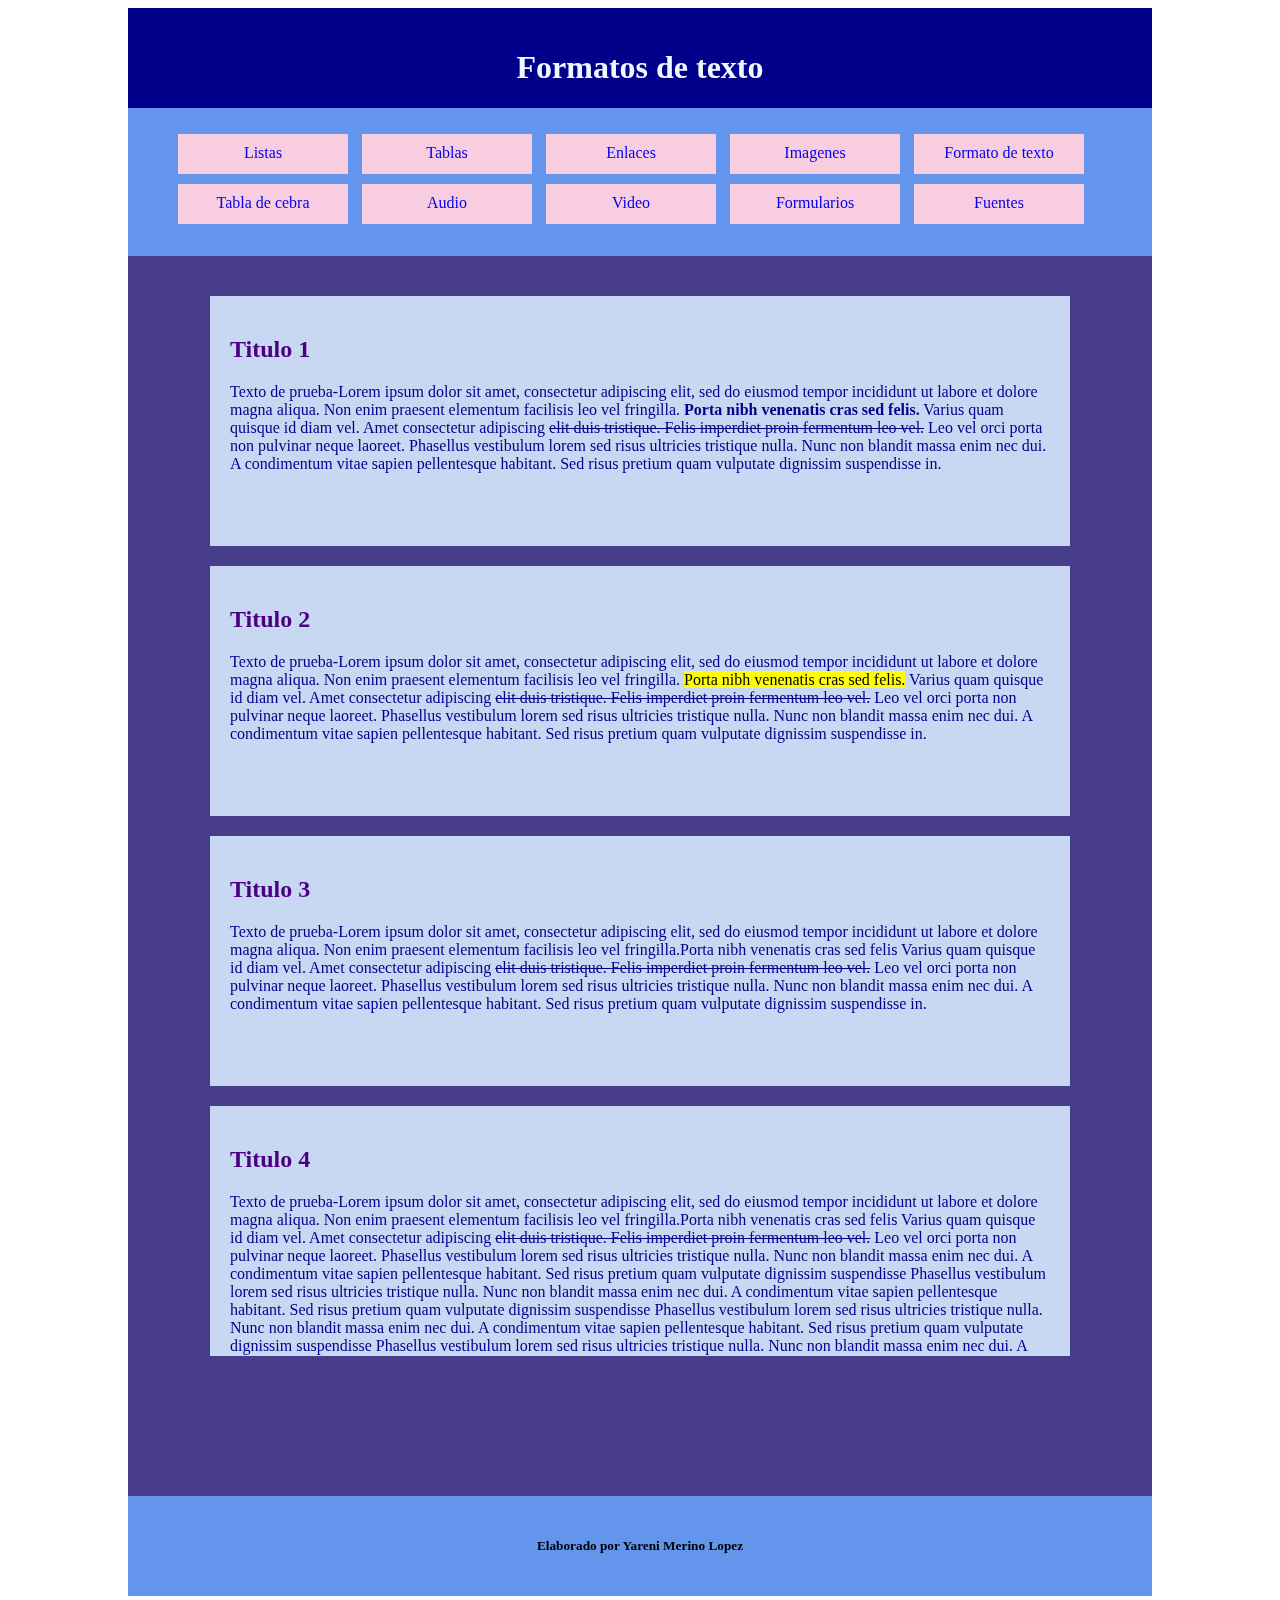
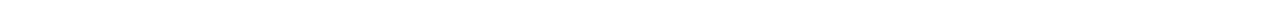
<file: index.html>
<!doctype html>
<html>
<head>
<meta charset="utf-8">
	<title>Formatos de texto</title>
	<style type="text/css">
		h2{color: indigo}

		header,nav,main,footer{margin: 0 auto;}
		header{height: 100px;
			width:1024px;
			background-color:darkblue;
			padding:20px;
			box-sizing: border-box;
			text-align: center;
		}
		nav{
    height: 148px;
    width: 1024px;
    background-color: cornflowerblue;
    padding: 5px;
    margin: auto;
    box-sizing: border-box;
		}
		main{
			width: 1024px;
			height: 1200px;
			background-color:darkslateblue;
			padding-top: 20px;
			padding-bottom: 20px;
		}
		section{
			background-color: #C8D7F2;
			color: #00008B;
			width: 860px;
			height: 250px;
			padding: 20px;
			margin: 20px auto;
			box-sizing:border-box;
			overflow: auto;
		}
		footer{
			height: 80px;
			width: 1024px;
			background-color: #6495ED;
			padding-top: 20px;
			margin: 0 auto;
			text-align: center;
		}
		nav ul li {
    list-style-type: none;
    width: 150px;
    display: inline-block;
    background-color: #F8CDE0;
    margin: 5px;
    padding: 10px;
    height: 20px;
    text-align: center;
    box-sizing: content-box;}
  
		nav ul li a{  text-decoration: none;
        a:link{
			color: darkgreen;
		}
		a:visited{
			color: crimson;
		}
		a:hover{
			color:blueviolet;
			background-color:#F8CDE0;
		}
		a:active{color: coral;}
	</style>
       </head>
       <body>
               <header>
		   <h1 style="color:aliceblue">Formatos de texto</h1>
		   </header>
               <nav>
		   <ul>
	    <li><a href="listas.html">Listas</a></li>
		  <li><a href="tabla.html">Tablas</a></li>
		  <li><a href="enlaces.html">Enlaces</a></li>
		  <li><a href="imagen.html">Imagenes</a></li>
		<li><a href="index.html">Formato de texto</a></li>
		<li><a href="tabla 4.html">Tabla de cebra</a></li>
	    <li><a href="Audio.html">Audio</a></li>
		<li><a href="VIDEO.html">Video</a></li>
			   <li><a href="Formularios.html">Formularios</a></li>
			   <li><a href="tipografias.html">Fuentes</a></li>
      </ul>
		   </nav>
               <main>
				   <section>
                       <h2>Titulo 1</h2>
                       <p>Texto de prueba-Lorem ipsum dolor sit amet, consectetur adipiscing elit, 
sed do eiusmod tempor incididunt ut labore et dolore magna aliqua. Non enim praesent elementum facilisis 
leo vel fringilla. <b>Porta nibh venenatis cras sed felis.</b> Varius quam quisque id diam vel. Amet consectetur 
adipiscing <del>elit duis tristique. Felis imperdiet proin fermentum leo vel.</del> Leo vel orci porta non pulvinar 
neque laoreet. Phasellus vestibulum lorem sed risus ultricies tristique nulla. Nunc non blandit massa enim
nec dui. A condimentum vitae sapien pellentesque habitant. Sed risus pretium quam vulputate dignissim suspendisse in. </p>
               </section>
				   <section>
					   <h2>Titulo 2</h2>
                       <p>Texto de prueba-Lorem ipsum dolor sit amet, consectetur adipiscing elit, 
sed do eiusmod tempor incididunt ut labore et dolore magna aliqua. Non enim praesent elementum facilisis 
leo vel fringilla. <mark>Porta nibh venenatis cras sed felis.</mark> Varius quam quisque id diam vel. Amet consectetur 
adipiscing <del>elit duis tristique. Felis imperdiet proin fermentum leo vel.</del> Leo vel orci porta non pulvinar 
neque laoreet. Phasellus vestibulum lorem sed risus ultricies tristique nulla. Nunc non blandit massa enim
nec dui. A condimentum vitae sapien pellentesque habitant. Sed risus pretium quam vulputate dignissim suspendisse in. </p>
					   </section>
				   <section>
                 <h2>Titulo 3</h2>
                       <p>Texto de prueba-Lorem ipsum dolor sit amet, consectetur adipiscing elit, 
sed do eiusmod tempor incididunt ut labore et dolore magna aliqua. Non enim praesent elementum facilisis 
leo vel fringilla.Porta nibh venenatis cras sed felis Varius quam quisque id diam vel. Amet consectetur 
adipiscing <del>elit duis tristique. Felis imperdiet proin fermentum leo vel.</del> Leo vel orci porta non pulvinar 
neque laoreet. Phasellus vestibulum lorem sed risus ultricies tristique nulla. Nunc non blandit massa enim
nec dui. A condimentum vitae sapien pellentesque habitant. Sed risus pretium quam vulputate dignissim suspendisse in. </p>
             </section>
				    <section>
                 <h2>Titulo 4</h2>
                       <p>Texto de prueba-Lorem ipsum dolor sit amet, consectetur adipiscing elit, 
sed do eiusmod tempor incididunt ut labore et dolore magna aliqua. Non enim praesent elementum facilisis 
leo vel fringilla.Porta nibh venenatis cras sed felis Varius quam quisque id diam vel. Amet consectetur 
adipiscing <del>elit duis tristique. Felis imperdiet proin fermentum leo vel.</del> Leo vel orci porta non pulvinar 
neque laoreet. Phasellus vestibulum lorem sed risus ultricies tristique nulla. Nunc non blandit massa enim
nec dui. A condimentum vitae sapien pellentesque habitant. Sed risus pretium quam vulputate dignissim suspendisse  Phasellus vestibulum lorem sed risus ultricies tristique nulla. Nunc non blandit massa enim
nec dui. A condimentum vitae sapien pellentesque habitant. Sed risus pretium quam vulputate dignissim suspendisse Phasellus vestibulum lorem sed risus ultricies tristique nulla. Nunc non blandit massa enim
nec dui. A condimentum vitae sapien pellentesque habitant. Sed risus pretium quam vulputate dignissim suspendisse Phasellus vestibulum lorem sed risus ultricies tristique nulla. Nunc non blandit massa enim
nec dui. A condimentum vitae sapien pellentesque habitant. Sed risus pretium quam vulputate dignissim suspendisse</p>
             </section>
					   </main>
               <footer>
		   <h5>Elaborado por Yareni Merino Lopez</h5>
		   </footer>
       </body>
</html>
</html>
</file>
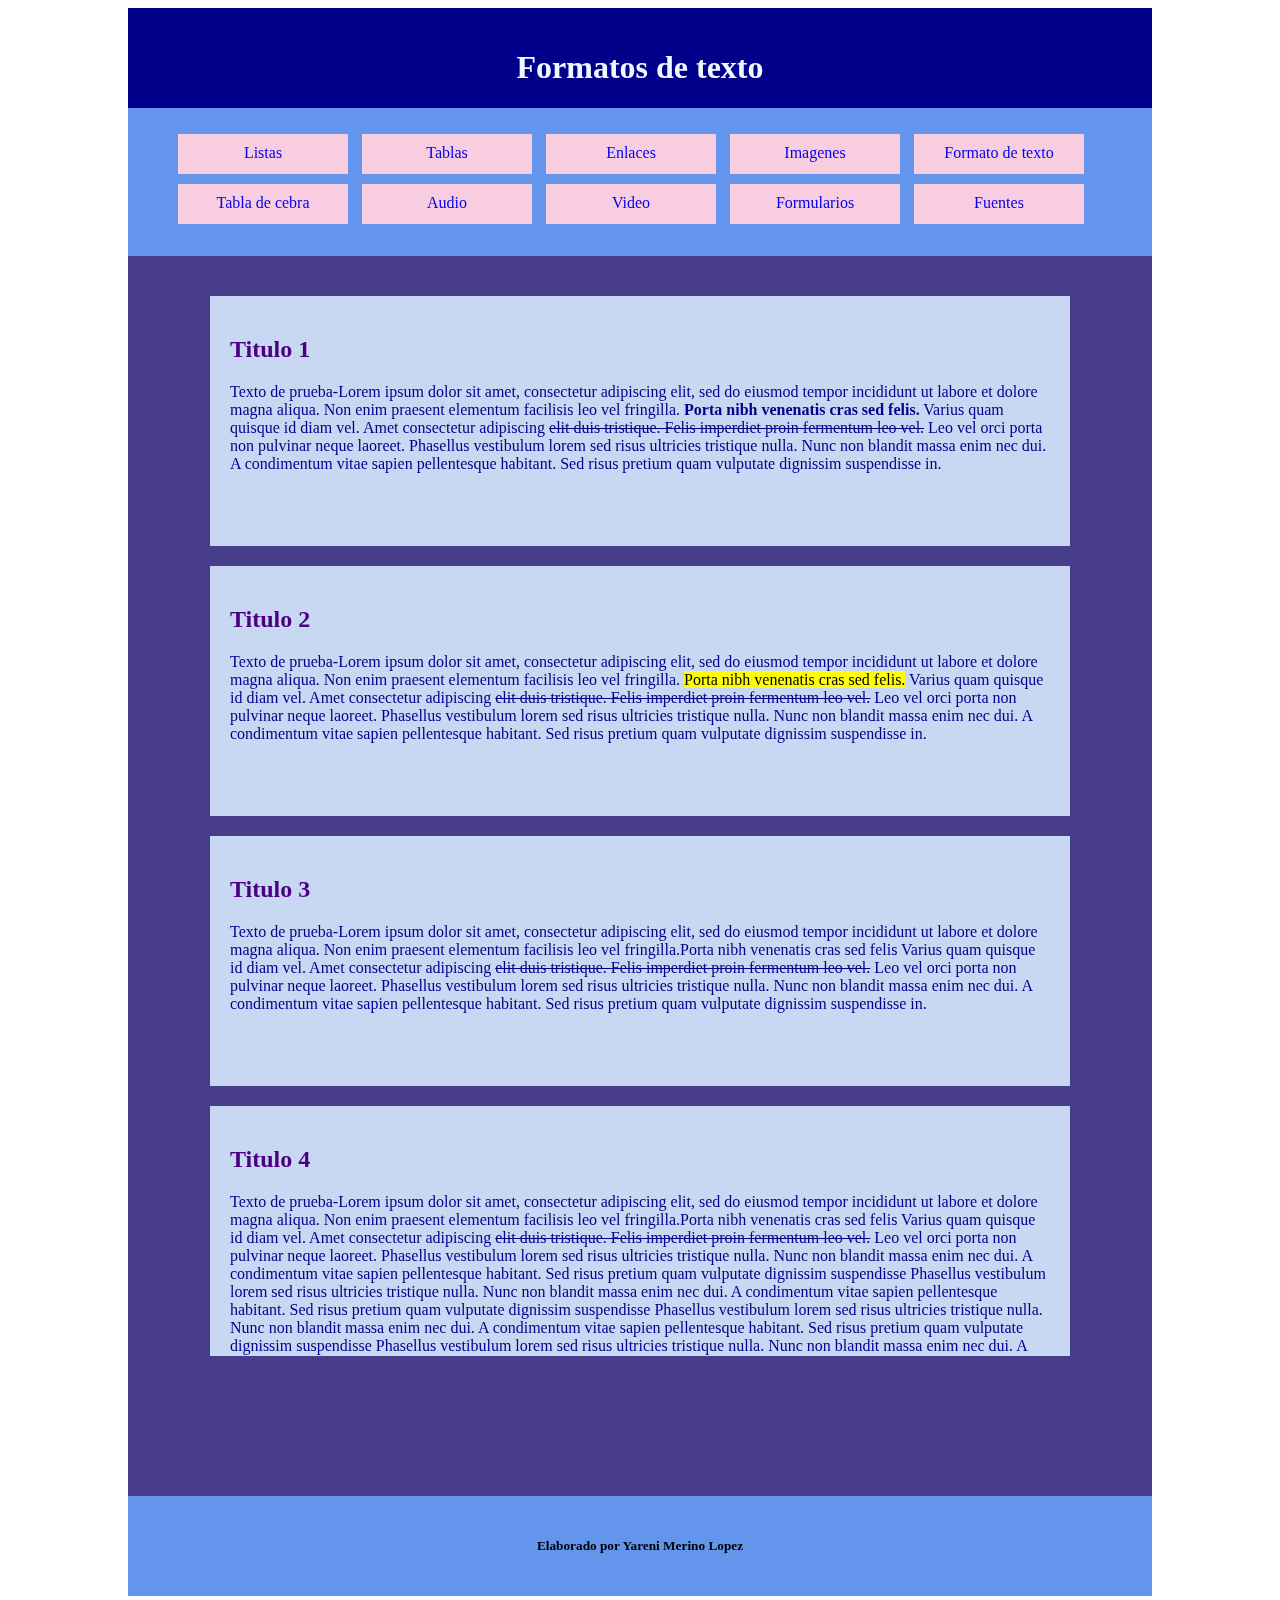
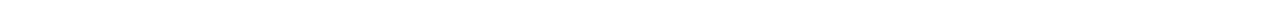
<file: HTML/index.html>
<!doctype html>
<html>
<head>
<meta charset="utf-8">
	<title>Formatos de texto</title>
	<style type="text/css">
		h2{color: indigo}

		header,nav,main,footer{margin: 0 auto;}
		header{height: 100px;
			width:1024px;
			background-color:darkblue;
			padding:20px;
			box-sizing: border-box;
			text-align: center;
		}
		nav{
    height: 148px;
    width: 1024px;
    background-color: cornflowerblue;
    padding: 5px;
    margin: auto;
    box-sizing: border-box;
		}
		main{
			width: 1024px;
			height: 1200px;
			background-color:darkslateblue;
			padding-top: 20px;
			padding-bottom: 20px;
		}
		section{
			background-color: #C8D7F2;
			color: #00008B;
			width: 860px;
			height: 250px;
			padding: 20px;
			margin: 20px auto;
			box-sizing:border-box;
			overflow: auto;
		}
		footer{
			height: 80px;
			width: 1024px;
			background-color: #6495ED;
			padding-top: 20px;
			margin: 0 auto;
			text-align: center;
		}
		nav ul li {
    list-style-type: none;
    width: 150px;
    display: inline-block;
    background-color: #F8CDE0;
    margin: 5px;
    padding: 10px;
    height: 20px;
    text-align: center;
    box-sizing: content-box;}
  
		nav ul li a{  text-decoration: none;
        a:link{
			color: darkgreen;
		}
		a:visited{
			color: crimson;
		}
		a:hover{
			color:blueviolet;
			background-color:#F8CDE0;
		}
		a:active{color: coral;}
	</style>
       </head>
       <body>
               <header>
		   <h1 style="color:aliceblue">Formatos de texto</h1>
		   </header>
               <nav>
		   <ul>
	    <li><a href="listas.html">Listas</a></li>
		  <li><a href="tabla 4.html">Tablas</a></li>
		  <li><a href="enlaces.html">Enlaces</a></li>
		  <li><a href="imagen.html">Imagenes</a></li>
		<li><a href="index.html">Formato de texto</a></li>
		<li><a href="tabla 4.html">Tabla de cebra</a></li>
	    <li><a href="Audio.html">Audio</a></li>
		<li><a href="VIDEO.html">Video</a></li>
			   <li><a href="Formularios.html">Formularios</a></li>
			   <li><a href="tipografias.html">Fuentes</a></li>
      </ul>
		   </nav>
               <main>
				   <section>
                       <h2>Titulo 1</h2>
                       <p>Texto de prueba-Lorem ipsum dolor sit amet, consectetur adipiscing elit, 
sed do eiusmod tempor incididunt ut labore et dolore magna aliqua. Non enim praesent elementum facilisis 
leo vel fringilla. <b>Porta nibh venenatis cras sed felis.</b> Varius quam quisque id diam vel. Amet consectetur 
adipiscing <del>elit duis tristique. Felis imperdiet proin fermentum leo vel.</del> Leo vel orci porta non pulvinar 
neque laoreet. Phasellus vestibulum lorem sed risus ultricies tristique nulla. Nunc non blandit massa enim
nec dui. A condimentum vitae sapien pellentesque habitant. Sed risus pretium quam vulputate dignissim suspendisse in. </p>
               </section>
				   <section>
					   <h2>Titulo 2</h2>
                       <p>Texto de prueba-Lorem ipsum dolor sit amet, consectetur adipiscing elit, 
sed do eiusmod tempor incididunt ut labore et dolore magna aliqua. Non enim praesent elementum facilisis 
leo vel fringilla. <mark>Porta nibh venenatis cras sed felis.</mark> Varius quam quisque id diam vel. Amet consectetur 
adipiscing <del>elit duis tristique. Felis imperdiet proin fermentum leo vel.</del> Leo vel orci porta non pulvinar 
neque laoreet. Phasellus vestibulum lorem sed risus ultricies tristique nulla. Nunc non blandit massa enim
nec dui. A condimentum vitae sapien pellentesque habitant. Sed risus pretium quam vulputate dignissim suspendisse in. </p>
					   </section>
				   <section>
                 <h2>Titulo 3</h2>
                       <p>Texto de prueba-Lorem ipsum dolor sit amet, consectetur adipiscing elit, 
sed do eiusmod tempor incididunt ut labore et dolore magna aliqua. Non enim praesent elementum facilisis 
leo vel fringilla.Porta nibh venenatis cras sed felis Varius quam quisque id diam vel. Amet consectetur 
adipiscing <del>elit duis tristique. Felis imperdiet proin fermentum leo vel.</del> Leo vel orci porta non pulvinar 
neque laoreet. Phasellus vestibulum lorem sed risus ultricies tristique nulla. Nunc non blandit massa enim
nec dui. A condimentum vitae sapien pellentesque habitant. Sed risus pretium quam vulputate dignissim suspendisse in. </p>
             </section>
				    <section>
                 <h2>Titulo 4</h2>
                       <p>Texto de prueba-Lorem ipsum dolor sit amet, consectetur adipiscing elit, 
sed do eiusmod tempor incididunt ut labore et dolore magna aliqua. Non enim praesent elementum facilisis 
leo vel fringilla.Porta nibh venenatis cras sed felis Varius quam quisque id diam vel. Amet consectetur 
adipiscing <del>elit duis tristique. Felis imperdiet proin fermentum leo vel.</del> Leo vel orci porta non pulvinar 
neque laoreet. Phasellus vestibulum lorem sed risus ultricies tristique nulla. Nunc non blandit massa enim
nec dui. A condimentum vitae sapien pellentesque habitant. Sed risus pretium quam vulputate dignissim suspendisse  Phasellus vestibulum lorem sed risus ultricies tristique nulla. Nunc non blandit massa enim
nec dui. A condimentum vitae sapien pellentesque habitant. Sed risus pretium quam vulputate dignissim suspendisse Phasellus vestibulum lorem sed risus ultricies tristique nulla. Nunc non blandit massa enim
nec dui. A condimentum vitae sapien pellentesque habitant. Sed risus pretium quam vulputate dignissim suspendisse Phasellus vestibulum lorem sed risus ultricies tristique nulla. Nunc non blandit massa enim
nec dui. A condimentum vitae sapien pellentesque habitant. Sed risus pretium quam vulputate dignissim suspendisse</p>
             </section>
					   </main>
               <footer>
		   <h5>Elaborado por Yareni Merino Lopez</h5>
		   </footer>
       </body>
</html>
</html>
</file>
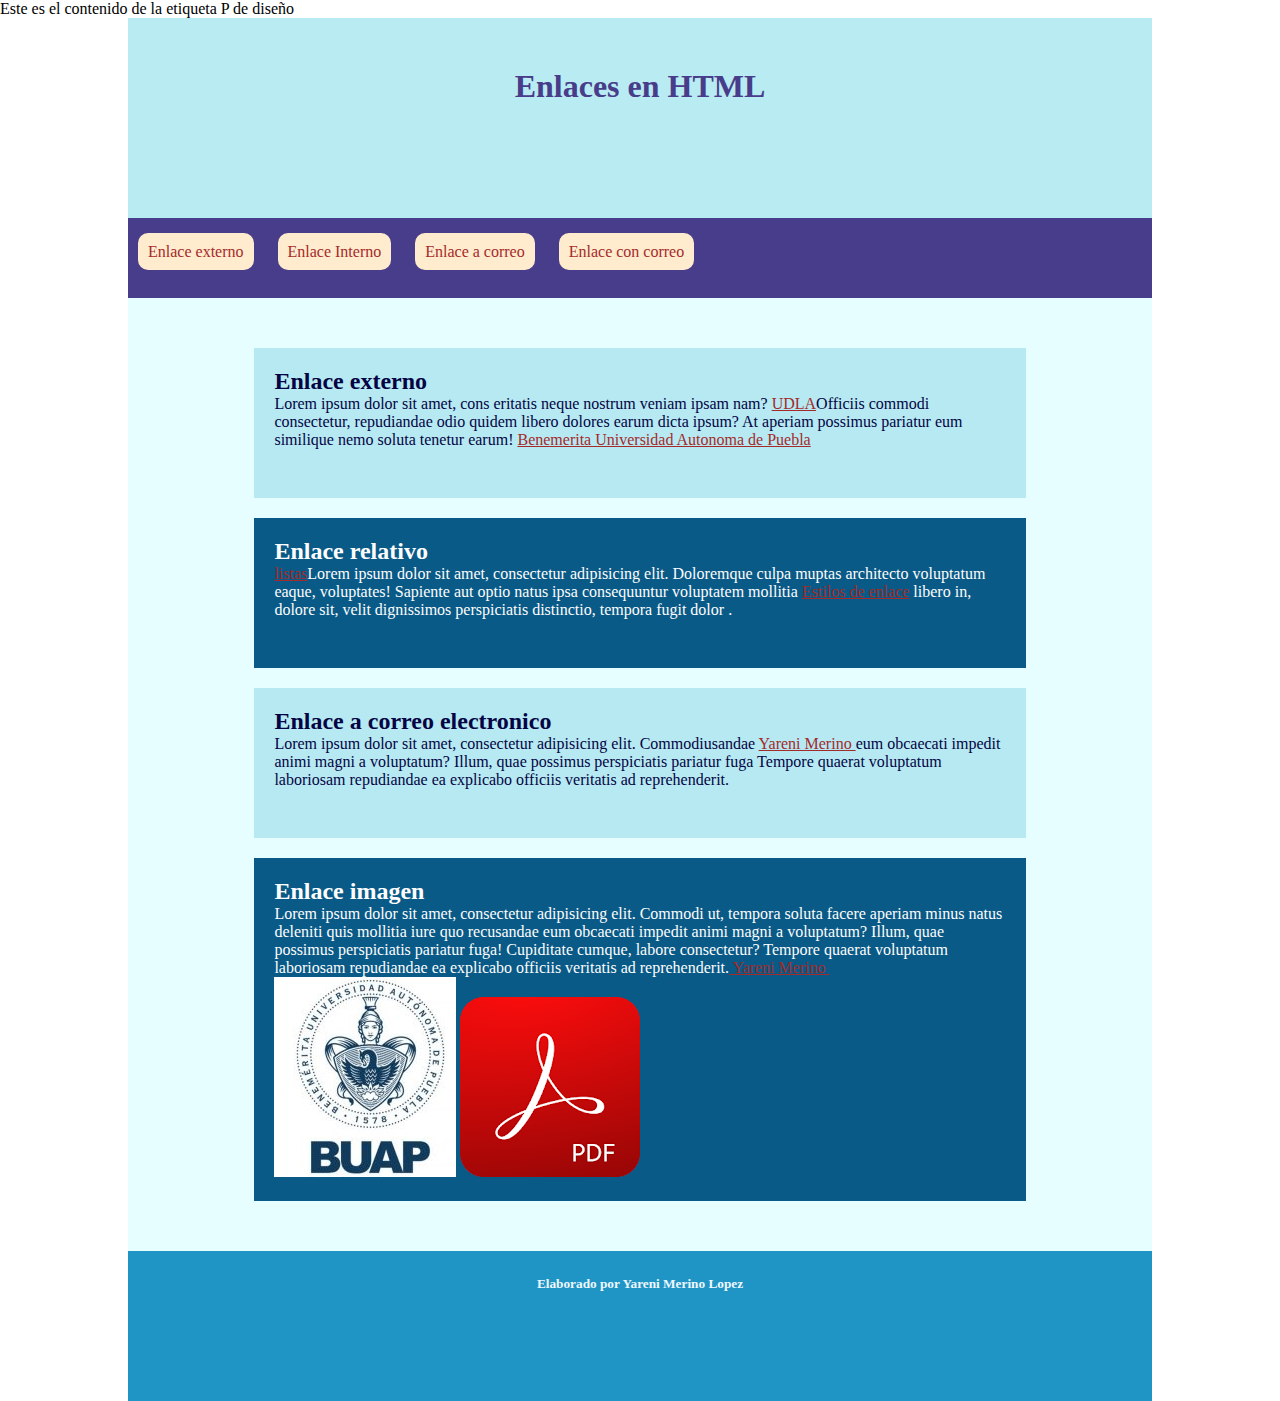
<file: enlaces.html>
<p>Este es el contenido de la etiqueta P de diseño</p><!doctype html>
<html>
<head>
<meta charset="utf-8">
<title>Enlaces</title>
	<style type="text/css">
		* {
    padding: 0px;
    margin: 0px;
    box-sizing: border-box;
    box-sizing: border-box;
}
		header,nav,main,footer{margin: 0 auto;
		  width: 80%;
    background-color: aliceblue}
header {
    background-color: #B9ECF2;
    height: 200px;
	color: darkslateblue;
}
	
nav {
    height: 80px;
    background-color: darkslateblue;
}
nav ul li {
    list-style-type: none;
    margin-left: 10px;
    margin-right: 10px;
    display: inline-block;
    margin-top: 25px;
}
nav ul li a{
    text-decoration: none;
    height: 30px;
    background-color: blanchedalmond;
    padding: 10px;
    border-radius: 10px;
		}
		a:link{
			color: brown;
		}
		a:visited{
			color: cornflowerblue;
		}
		a:hover{
			color: blue;
			background-color: azure;
		}
		a:active{color: coral;}
    
    main {
    background-color: #E6FEFF;
    padding: 30px;
    height: auto;
}
	.caja_section_impares {
    color: #040444;
    background-color: #B6E9F2;
}
    .cajas_section_pares {
    color: #FDFDFD;
    background-color: #095A87;
}
    
.caja_general {
    margin-top: 20px;
    margin-bottom: 20px;
    padding: 20px;
    width: 80%;
    height: 150px;
    margin-left: auto;
    margin-right: auto;
}

a {
    color: #A078F0;
}
		
	#caja_altura {height: auto;}
   
    h1 {
    margin: 0 auto;
    width: 50%;
    text-align: center;
    height: 100%;
    padding-top: 50px;
    padding-bottom: 50px;
}
    h5 {
    color: aliceblue;
	width: 30%;
    height: 100px;
    padding-top: 25px;
    padding-bottom: 25px;
    margin-right: auto;
    margin-left: auto;
	text-align: center;
}
 footer {
    background-color: #1E95C4;
    height: 150px;
}
    </style>
</head>

<body>
<header>
  <h1>Enlaces en HTML</h1>
</header>
<nav>
	<ul>
		<li><a href="#c1">Enlace externo</a></li>
	<li><a href="#c2">Enlace Interno</a></li>
	<li><a href="#c3">Enlace a correo</a></li>
	<li><a href="#c4">Enlace con correo</a></li>
	</ul>
	</nav>
<main>
  <section id="c1" class="caja_section_impares caja_general">
    <h2>Enlace externo</h2>
    <p>Lorem ipsum dolor sit amet, cons   eritatis neque nostrum veniam ipsam nam? <a href="http://www.udla.mx" title="Universidad de las Americas" target="new">UDLA</a>Officiis commodi consectetur, repudiandae odio quidem libero dolores earum dicta ipsum? At aperiam possimus pariatur eum similique nemo soluta tenetur earum! <a href="http://www.buap.mx">Benemerita Universidad Autonoma de Puebla</a></p>
	 
  </section>
  <section id="c2" class="cajas_section_pares caja_general">
    <h2>Enlace relativo</h2>
    <p><a href="listas.html" title="listas" target="_blank">listas</a>Lorem ipsum dolor sit amet, consectetur adipisicing elit. Doloremque culpa muptas architecto voluptatum eaque, voluptates! Sapiente aut optio natus ipsa consequuntur voluptatem mollitia <a href="listas.html">Estilos de enlace</a> libero in, dolore sit, velit dignissimos perspiciatis distinctio, tempora fugit dolor   .</p>
   </section>
  <section id="c3" class="caja_section_impares caja_general">
    <h2>Enlace a correo electronico</h2>
    <p>Lorem ipsum dolor sit amet, consectetur adipisicing elit. Commodiusandae <a href="maito:yarenimerlo@gmail.com"> Yareni Merino&nbsp;</a>eum obcaecati impedit animi magni a voluptatum? Illum, quae possimus perspiciatis pariatur fuga    Tempore quaerat voluptatum laboriosam repudiandae ea explicabo officiis veritatis ad reprehenderit.</p>
  </section>
  <section id="caja_altura" class="cajas_section_pares caja_general">
    <h2>Enlace imagen</h2>
    <p>Lorem ipsum dolor sit amet, consectetur adipisicing elit. Commodi ut, tempora soluta facere aperiam minus natus deleniti quis mollitia iure quo recusandae eum obcaecati impedit animi magni a voluptatum? Illum, quae possimus perspiciatis pariatur fuga! Cupiditate cumque, labore consectetur? Tempore quaerat voluptatum laboriosam repudiandae ea explicabo officiis veritatis ad reprehenderit.<a href="mailto:yarenimerlo@gmail.com"> Yareni Merino&nbsp;</a></p>
	 <a href="http://www.buap.mx"><img src="../MEDIOS/IMAGENES/buap.jpg" alt="Logo de la universidad"></a>
	  <a href="../pdf/MERINO LOPEZ YARENI_CAPITULO6.pdf" target="new"><img src="../MEDIOS/IMAGENES/pdf.webp" alt="prueba de imagen"></a>
  </section>
</main>
<footer>
  <h5>Elaborado por Yareni Merino Lopez</h5>
</footer>
</body>
</html>
</file>
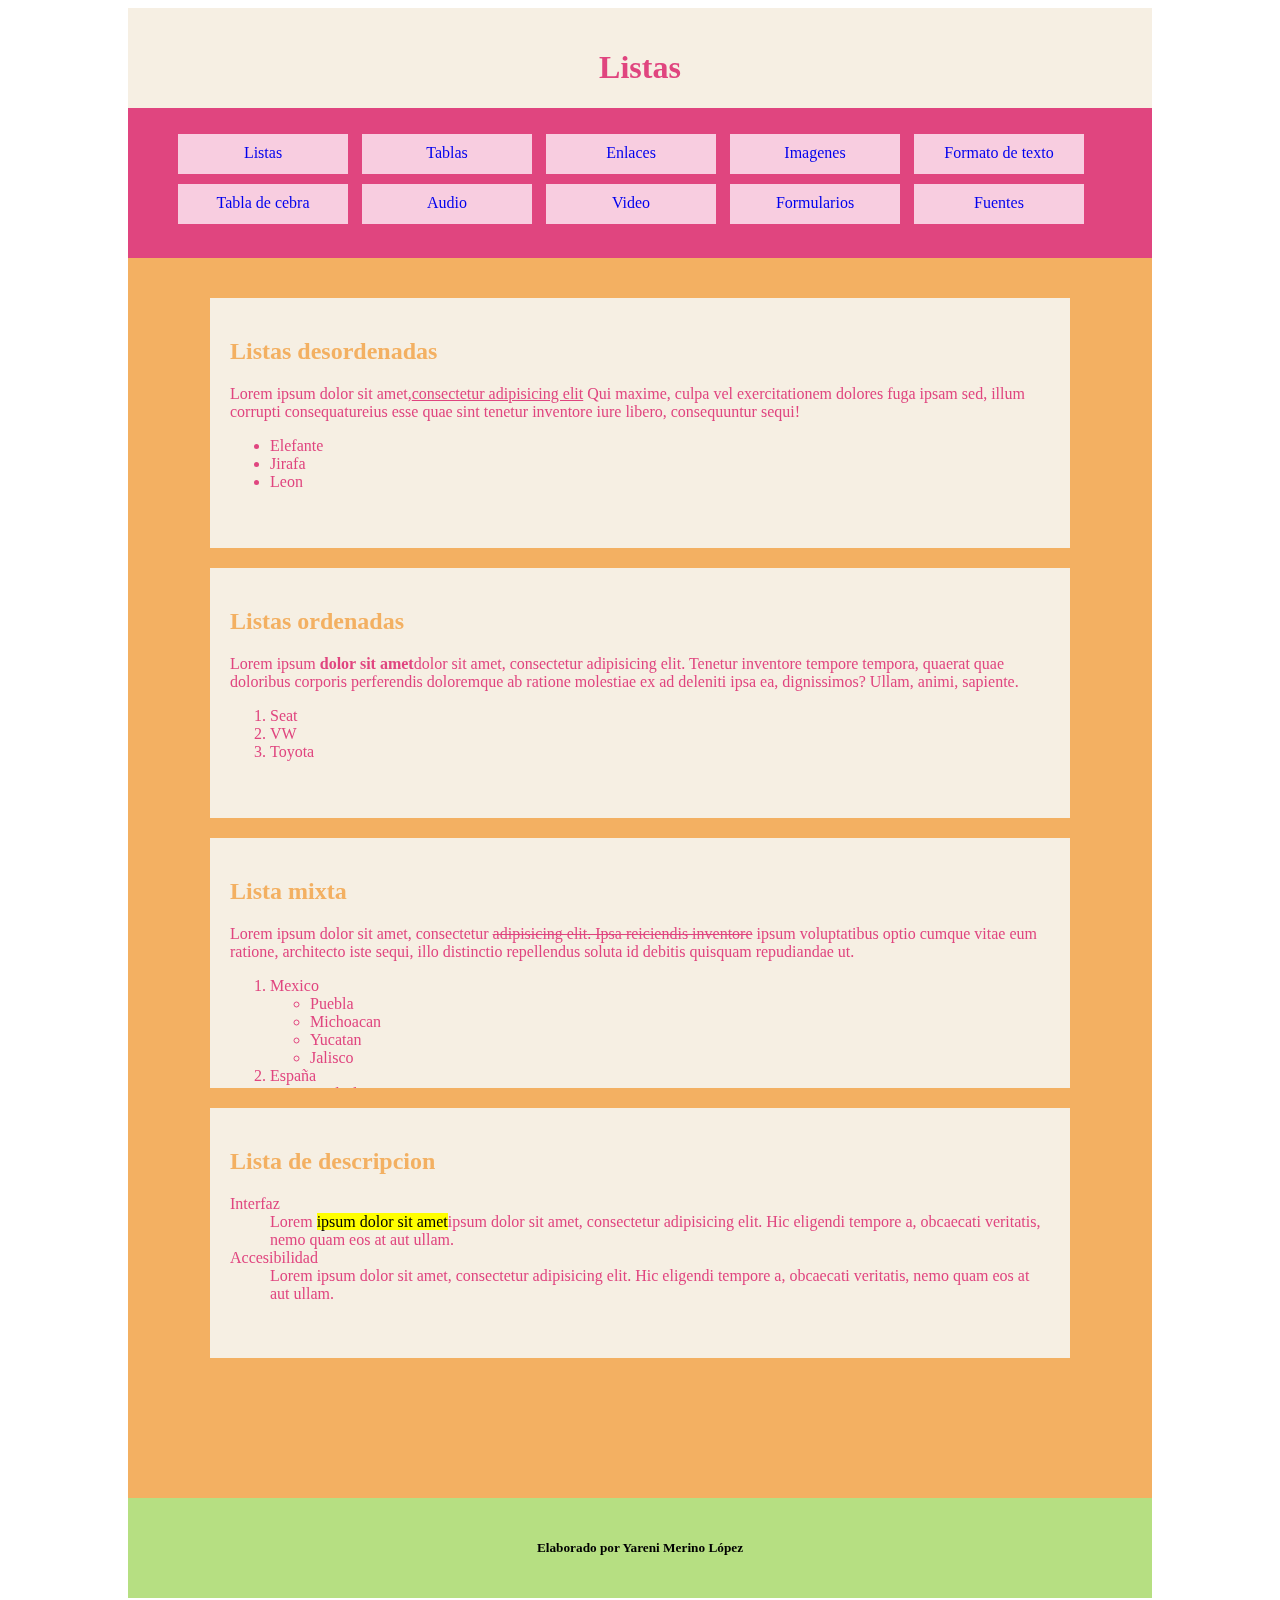
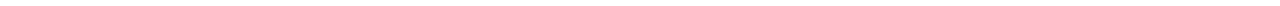
<file: listas.html>
<!doctype html>
<html>
<head>
<meta charset="utf-8">
	<title>LISTAS</title>
	<!-- Yareni Merino Lopez
         201834327
         Diseño de Interfaces Graficas de Usuario
         NRC: 30557 Sec. 003
    -->
	<style type="text/css">
		h2{color:#f3b062}

		header,nav,main,footer{margin: 0 auto;}
		header{height: 100px;
			width:1024px;
			background-color: #F6EFE3;
			padding:20px;
			box-sizing: border-box;
			text-align: center
		}
		nav{
			height: 150px;
			width: 1024px;
			background-color:#E0457F;
			padding: 5px;
			box-sizing: border-box;
		}
		main{
			width: 1024px;
			height: 1200px;
			background-color: #F3B062;
			padding-top: 20px;
			padding-bottom: 20px;
		}
		section{
			background-color: #F6EFE3;
			color: #E0457F;
			width: 860px;
			height: 250px;
			padding: 20px;
			margin: 20px auto;
			box-sizing:border-box;
			overflow: auto;
		}
		footer{
			height: 80px;
			width: 1024px;
			background-color: #b6df82;
			padding-top: 20px;
			margin: 0 auto;
			text-align: center
		}
		nav ul li {
    list-style-type: none;
    width: 150px;
    display: inline-block;
    background-color: #F8CDE0;
    margin: 5px;
    padding: 10px;
    height: 20px;
    text-align: center;
    box-sizing: content-box;}
  
		nav ul li a{  text-decoration: none;
        a:link{
			color: darkgreen;
		}
		a:visited{
			color: crimson;
		}
		a:hover{
			color:blueviolet;
			background-color:#F8CDE0;
		}
		a:active{color: coral;}
	</style>
</head>

<body>
	<header>
		<h1 style="color:#E0457F">Listas</h1>
	</header>
	<nav>
	  <ul>
	    <li><a href="listas.html">Listas</a></li>
		  <li><a href="tabla 4.html">Tablas</a></li>
		  <li><a href="enlaces.html">Enlaces</a></li>
		  <li><a href="imagen.html">Imagenes</a></li>
		<li><a href="index.html">Formato de texto</a></li>
		<li><a href="tabla 4.html">Tabla de cebra</a></li>
	    <li><a href="Audio.html">Audio</a></li>
		<li><a href="VIDEO.html">Video</a></li>
			   <li><a href="Formularios.html">Formularios</a></li>
			   <li><a href="tipografias.html">Fuentes</a></li>
      </ul>
	</nav>
	<main>
		<section>
			<h2>Listas desordenadas</h2>
			<p>Lorem ipsum dolor sit amet,<u>consectetur adipisicing elit</u> Qui maxime, culpa vel exercitationem dolores fuga ipsam sed, illum corrupti consequatureius esse quae sint tenetur inventore iure libero, consequuntur sequi!	</p>
			<ul tipe="I">
			<li>Elefante</li>
			<li>Jirafa</li>
			<li>Leon</li>
			</ul>
		</section>
		<section>
			<h2>Listas ordenadas</h2>
			<p>Lorem ipsum <b>dolor sit amet</b>dolor sit amet, consectetur adipisicing elit. Tenetur inventore tempore tempora, quaerat quae doloribus corporis perferendis doloremque ab ratione molestiae ex ad deleniti ipsa ea, dignissimos? Ullam, animi, sapiente.</p>
			<ol>
			<li>Seat</li>
			<li>VW</li>
			<li>Toyota</li>
			</ol>
		</section>
		<section>
			<h2>Lista mixta</h2>
			<p>Lorem ipsum dolor sit amet, consectetur <del>adipisicing elit. Ipsa reiciendis inventore</del> ipsum voluptatibus optio cumque vitae eum ratione, architecto iste sequi, illo distinctio repellendus soluta id debitis quisquam repudiandae ut.</p>
			<ol>
				<li>Mexico
					<ul>
						<li>Puebla</li>
						<li>Michoacan</li>
						<li>Yucatan</li>
						<li>Jalisco</li>
					</ul>
				</li>
				<li>España
					<ul>
						<li>Madrid</li>
						<li>Venecia</li>
				
					</ul>
				</li>
			
			</ol>
		</section>
		<section>
         <h2>Lista de descripcion</h2>
			<dl>
			<dt>Interfaz</dt>
				<dd>Lorem <mark>ipsum dolor sit amet</mark>ipsum dolor sit amet, consectetur adipisicing elit. Hic eligendi tempore a, obcaecati veritatis, nemo quam eos at aut ullam.</dd>
				<dt>Accesibilidad</dt>
				<dd>Lorem ipsum dolor sit amet, consectetur adipisicing elit. Hic eligendi tempore a, obcaecati veritatis, nemo quam eos at aut ullam.</dd>
			</dl>
		</section>
	</main>
	<footer>
			<h5>Elaborado por Yareni Merino López</h5>
			</footer>
</body>
</html>
</file>
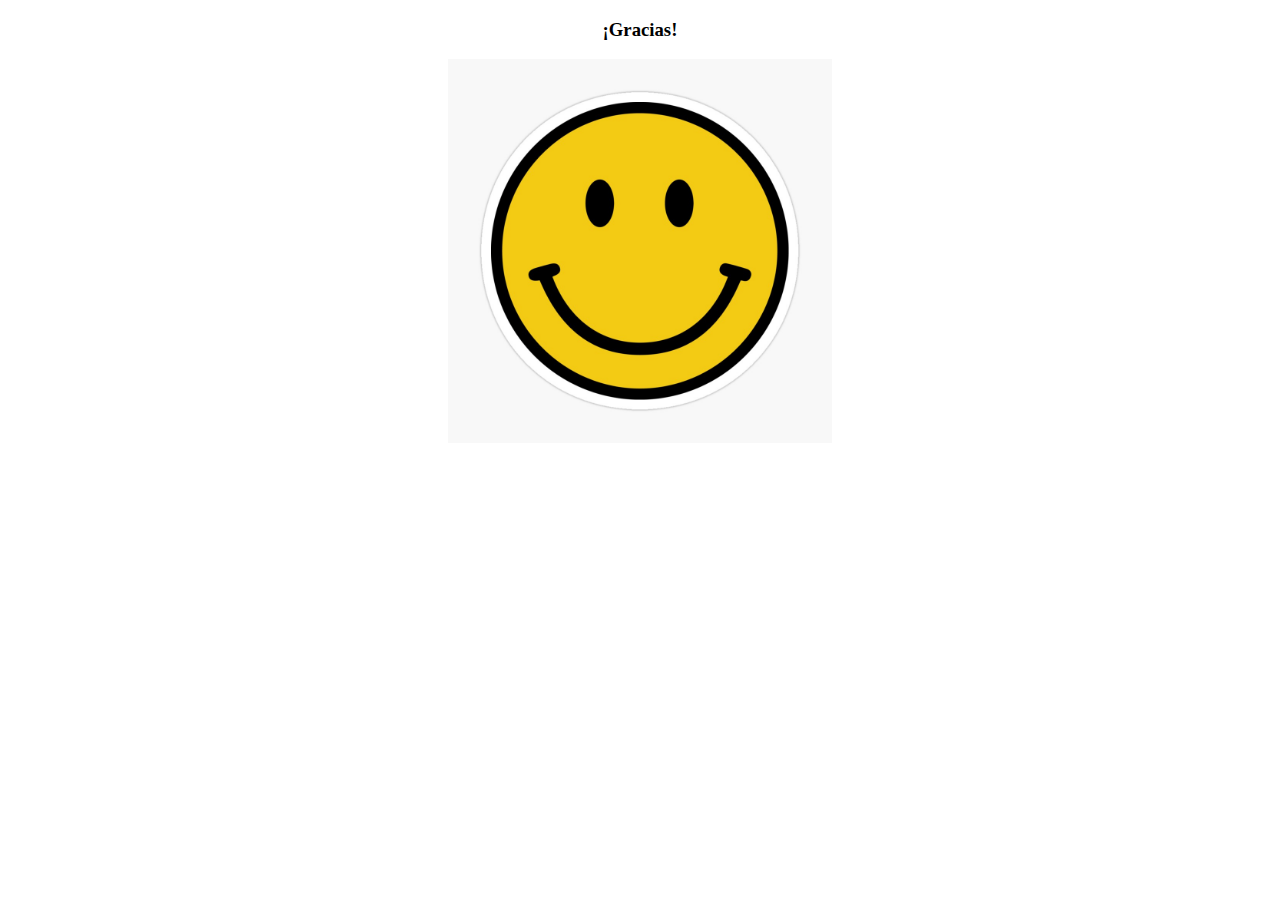
<file: procesamiento.html>
<!doctype html>
<html>
<head>
<meta charset="utf-8">
<title>Documento sin título</title>
	<style>
		
	.img {
    margin: 0 auto;
    padding: 0 auto;
		text-align: center;
		}
    </style>
</head>

<body class="img">
	<h3 style="text-align: center">¡Gracias!</h3>
<img src="../MEDIOS/IMAGENES/st,small,845x845-pad,1000x1000,f8f8f8.jpg" style="width: 30%">
	
</body>
</html>
</file>
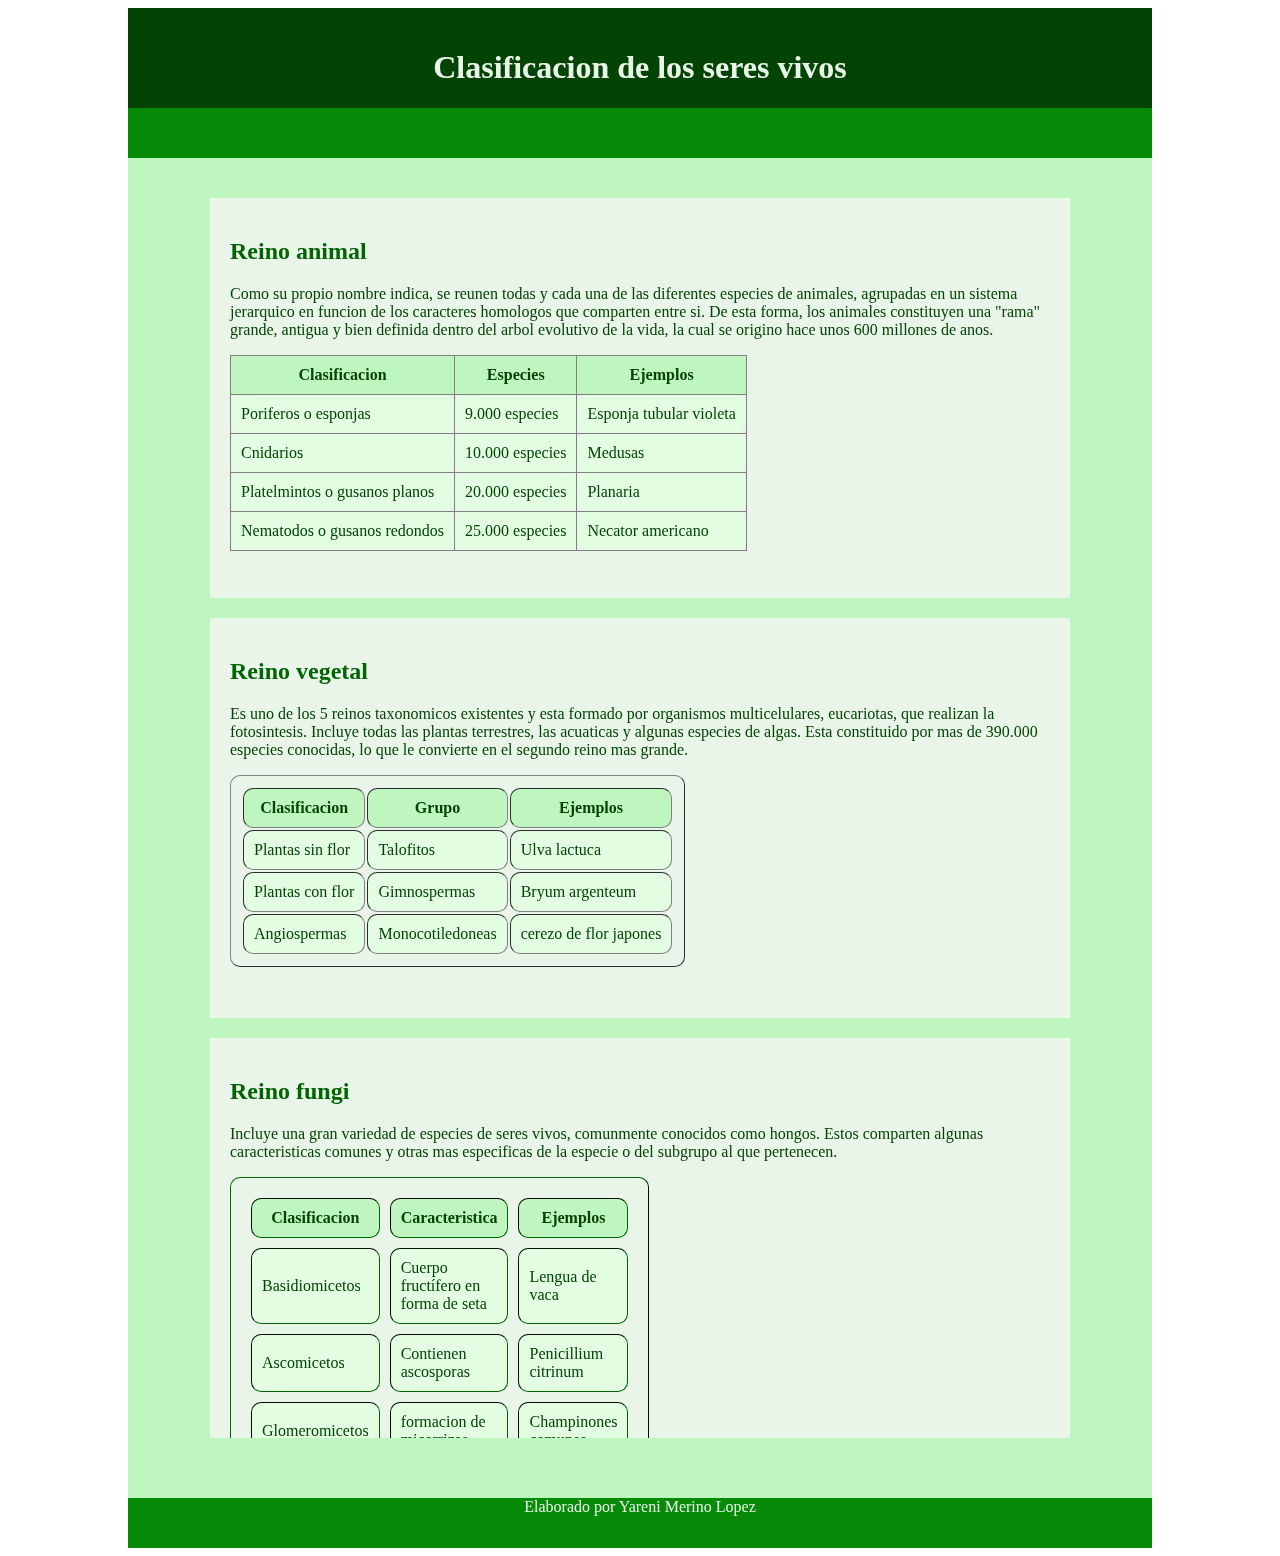
<file: repaso 4.html>
<!doctype html>
<html>
<head>
<meta charset="utf-8">
<title>Repaso</title>
	<style type="text/css">
		h2{color: darkgreen;}
		header,nav,main,footer{margin: 0 auto;}
		header{height: 100px;
			width:1024px;
			background-color:#034303;
			padding:20px;
			box-sizing: border-box;
			text-align: center;}
		nav{
			height: 50px;
			width: 1024px;
			background-color:#078A07;
			box-sizing: border-box;
		}
		main{
			width: 1024px;
			height: 1300px;
			background-color:#BFF5BF;
			padding-top: 20px;
			padding-bottom: 20px;
		}
		section{
			background-color:#E8F5E8;
			color:#034303;
			width: 860px;
			height: 400px;
			padding: 20px;
			margin: 20px auto;
			box-sizing:border-box;
			overflow: auto;
		}
		footer{
			background-color: #078A07;
			color: #E8F5E8;
			width: 1024px;
			height: 50px;
			text-align: center;
		}
		table,th,td{
			border-radius:10px;
			padding: 10px;
		}
		th{background-color:#BFF5BF}
		td{background-color:#E2FDE2}
	</style>
</head>

<body>
	<header><h1 style="color: #E8F5E8">Clasificacion de los seres vivos</h1></header>
	<nav></nav>
	<main>
		<section>
		<h2>Reino animal</h2>
			<p>Como su propio nombre indica, se reunen todas y cada una de las diferentes especies de animales, agrupadas en un sistema jerarquico en funcion de los caracteres homologos que comparten entre si. De esta forma, los animales constituyen una "rama" grande, antigua y bien definida dentro del arbol evolutivo de la vida, la cual se origino hace unos 600 millones de anos.</p>
			<table border="1" style="border-collapse: collapse;border-radius: 0px;">
			<thead>
				<tr>
				<th style="border-radius: 0px">Clasificacion</th>
					<th style="border-radius: 0px">Especies</th>
					<th style="border-radius: 0px">Ejemplos</th>
				</tr>
				</thead>
				<tbody>
				<tr>
					<td>Poriferos o esponjas</td>
					<td>9.000 especies</td>
					<td>Esponja tubular violeta </td>
					</tr>
					<tr>
					<td>Cnidarios</td>
					<td>10.000 especies</td>
					<td>Medusas</td>
					</tr>
					<tr>
					<td>Platelmintos o gusanos planos </td>
					<td>20.000 especies</td>
					<td>Planaria</td>
					</tr>
					<tr>
					<td>Nematodos o gusanos redondos</td>
					<td>25.000 especies</td>
					<td>Necator americano</td>
					</tr>
				</tbody>
			</table>
		</section>
		<section><h2>Reino vegetal</h2>
		<p>Es uno de los 5 reinos taxonomicos existentes y esta formado por organismos multicelulares, eucariotas, que realizan la fotosintesis. Incluye todas las plantas terrestres, las acuaticas y algunas especies de algas. Esta constituido por mas de 390.000 especies conocidas, lo que le convierte en el segundo reino mas grande.</p>
		<table border="1">
		<thead>
			<tr>
			<th>Clasificacion</th>
			<th>Grupo</th>
			<th>Ejemplos</th>
			</tr>
			</thead>
			<tbody>
			<tr>
				<td>Plantas sin flor</td>
				<td>Talofitos</td>
				<td>Ulva lactuca</td>
			</tr>
			<tr>
				<td>Plantas con flor</td>
				<td>Gimnospermas</td>
				<td>Bryum argenteum</td>
			</tr>
			<tr>
				<td>Angiospermas</td>
				<td>Monocotiledoneas</td>
				<td>cerezo de flor japones</td>
			</tr>
			</tbody>
		</table>
			</section>
		<section>
		<h2>Reino fungi</h2>
			<p>Incluye una gran variedad de especies de seres vivos, comunmente conocidos como hongos. Estos comparten algunas caracteristicas comunes y otras mas especificas de la especie o del subgrupo al que pertenecen. </p>
		<table border="1" style="border-color: #006400;width: 50%; height: 200px;border-spacing: 10px;">
			<thead>
			<tr>
				<th>Clasificacion</th>
			<th>Caracteristica</th>
			<th>Ejemplos</th>
				</tr>
			</thead>
			<tbody>
			<tr>
				<td>Basidiomicetos</td>
				<td>Cuerpo fructífero en forma de seta</td>
				<td>Lengua de vaca</td>
			</tr>
			<tr>
				<td>Ascomicetos</td>
				<td>Contienen ascosporas</td>
				<td>Penicillium citrinum</td>
			</tr>
			<tr>
				<td>Glomeromicetos</td>
				<td>formacion de micorrizas</td>
				<td>Champinones comunes</td>
			</tr>
			<tr>
				<td>Zigomicetos</td>
				<td>Produce esporas sexuadas asexuadas</td>
				<td>moho negro</td>
			</tr>
			</tbody>
			</table>
		</section>
	</main>
	<footer>Elaborado por Yareni Merino Lopez</footer>
</body>
</html>
</file>
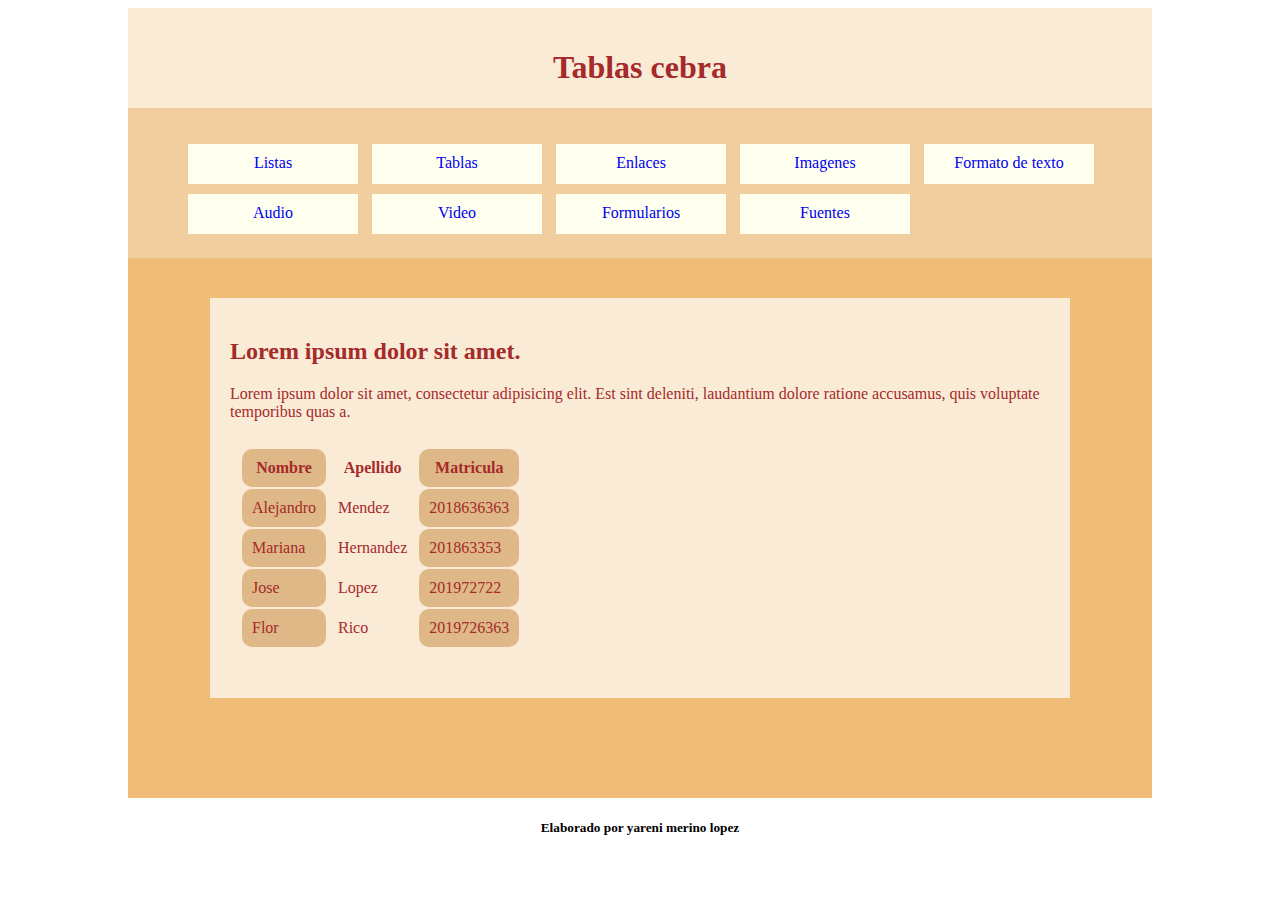
<file: tabla 4.html>
<!doctype html>
<html>
<head>
<meta charset="utf-8">
<title>Tablas zerbra</title>
	
	
	<!--<style type="text/css">
		table{
		border-collapse: collapse;
			width: 50%;
		}
		th,td{text-align: left;
		padding: 10px;}
		th{
			background-color: bisque;
				color:brown
		}
		tr:nth-child(odd){
			background-color: cadetblue;
				color: aliceblue;
			border-style: dashed;
			border-color: brown;
		}
		tr:nth-child(even){
			background-color: cornsilk;
			color: darkgoldenrod;
			border-style: dotted;
			border-color: coral;
		}
	</style>-->
	<style>
		header,nav,main,footer{margin: 0 auto;}
		header{height: 100px;
			width:1024px;
			background-color:antiquewhite;
			padding:20px;
			box-sizing: border-box;
			text-align: center;}
		table,th,td{
			border-radius:10px;
			padding: 10px;
		}
		nav{
    height: 150px;
    width: 1024px;
    background-color: #F1CEA0;
    box-sizing: border-box;
    padding: 10px
		}
		main{
			width: 1024px;
			height: 500px;
			background-color:#F0BD79;
			padding-top: 20px;
			padding-bottom: 20px;
		}
		section{
			background-color:antiquewhite;
			color: brown;
			width: 860px;
			height: 400px;
			padding: 20px;
			margin: 20px auto;
			box-sizing:border-box;
		}
		footer{
			margin: 0 auto;
			text-align: center;}
		th:nth-child(odd),td:nth-child(odd){background-color: burlywood}
			nav ul li {
    list-style-type: none;
    width: 150px;
    display: inline-block;
    margin-left: 10px;
    margin-right: px;
    background-color:ivory;
    margin-top: 10px;
    padding: 10px;
    height: 20px;
    text-align: center;
    box-sizing: content-box;}
  
		nav ul li a{  text-decoration: none;
			
a:link{
			color: darkgreen;
		}
		a:visited{
			color: crimson;
		}
		a:hover{
			color:blueviolet;
			background-color: azure;
		}
		a:active{color: coral;}}
	</style>
</head>

<body>
	<header> <h1 style="color: brown">Tablas cebra</h1></header>
	<nav>
	 <ul>
	    <li><a href="listas.html">Listas</a></li>
		  <li><a href="tabla 4.html">Tablas</a></li>
		  <li><a href="enlaces.html">Enlaces</a></li>
		  <li><a href="imagen.html">Imagenes</a></li>
		   <li><a href="index.html">Formato de texto</a></li>
		 <li><a href="Audio.html">Audio</a></li>
		<li><a href="VIDEO.html">Video</a></li>
	   <li><a href="Formularios.html">Formularios</a></li>
	    <li><a href="tipografias.html">Fuentes</a></li>
      </ul>
	</nav>
	<main>
	<section>
		<h2>Lorem ipsum dolor sit amet.</h2>
		<p>Lorem ipsum dolor sit amet, consectetur adipisicing elit. Est sint deleniti, laudantium dolore ratione accusamus, quis voluptate temporibus quas a.</p>
		<table>
		<thead> 
			<tr>
			<th>Nombre</th>
				<th>Apellido</th>
				<th>Matricula</th>
			</tr>
			</thead>
			<tbody>
			<tr>
				<td>Alejandro</td>
				<td>Mendez</td>
				<td>2018636363</td>
				</tr>
				<tr>
				<td>Mariana</td>
				<td>Hernandez</td>
				<td>201863353</td>
				</tr>
				<tr>
				<td>Jose</td>
				<td>Lopez</td>
				<td>201972722</td>
				</tr>
				<tr>
				<td>Flor</td>
				<td>Rico</td>
				<td>2019726363</td>
				</tr>
			</tbody>
			<tfoot></tfoot>
		</table>
		</section>
	</main>
	<footer><h5>Elaborado por yareni merino lopez</h5></footer>
	
</body>
</html>
</file>
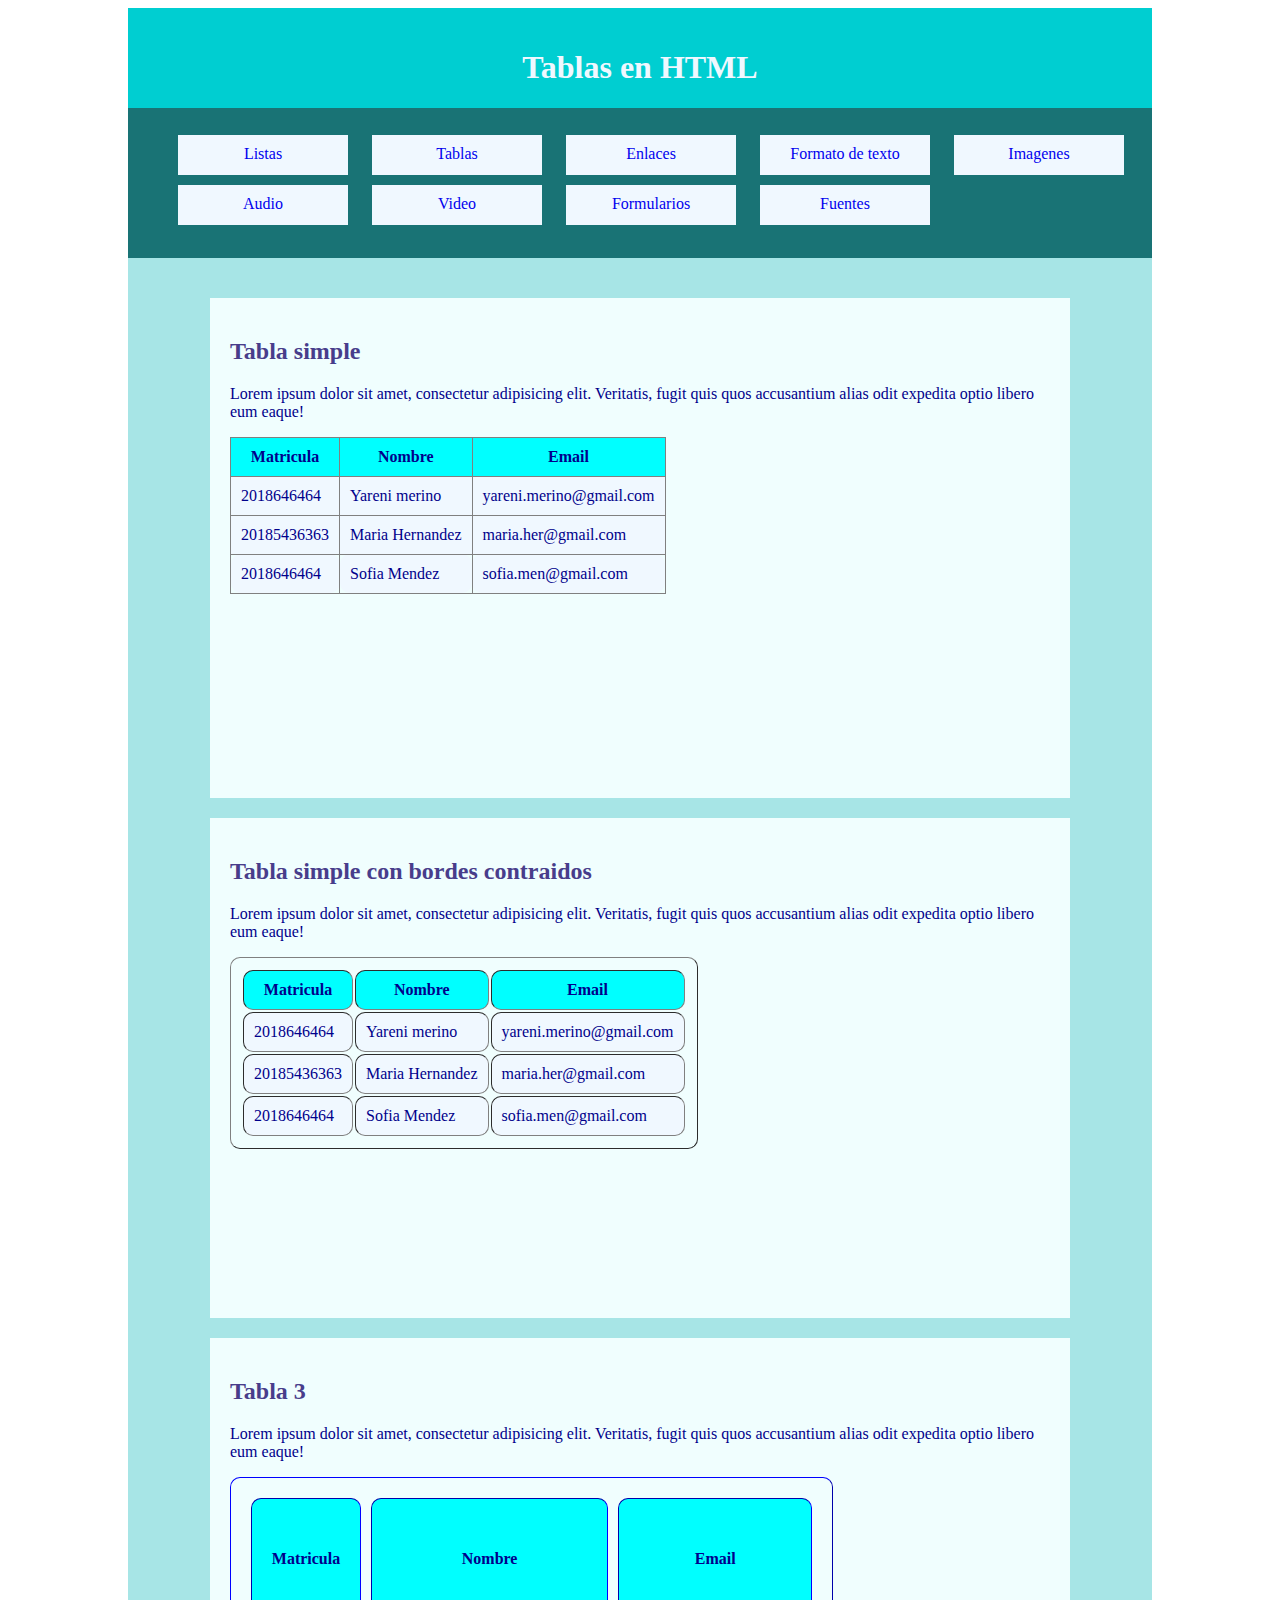
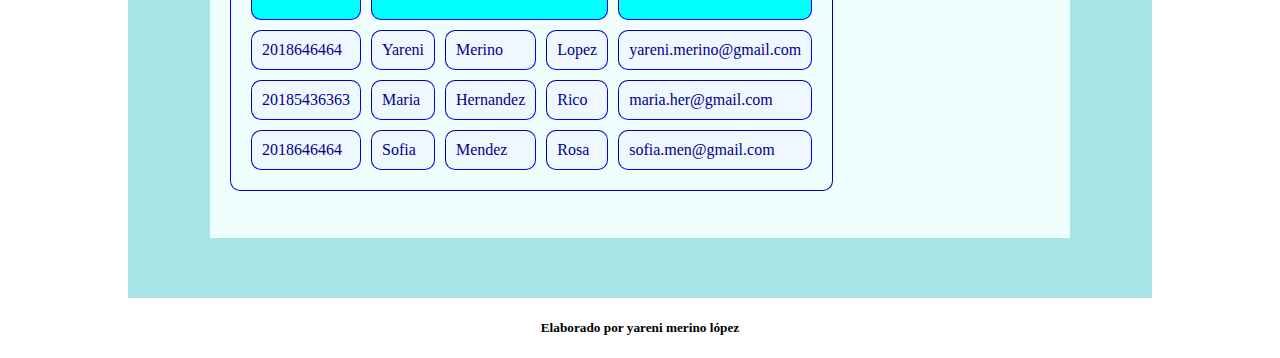
<file: tabla.html>
<!doctype html>
<html>
<head>
<meta charset="utf-8">
<title>Tablas</title>
	<style type="text/css">
		h2{color: darkslateblue}
		header,nav,main,footer{margin: 0 auto;}
		header{height: 100px;
			width:1024px;
			background-color:darkturquoise;
			padding:20px;
			box-sizing: border-box;
			text-align: center;
		}
		table,th,td{
			border-radius:10px;
			padding: 10px;
		}
		nav{
    height: 150px;
    width: 1024px;
    background-color: #197375;
    box-sizing: border-box;
    padding-top: 0.5px;
		}
		main{
			width: 1024px;
			height: 1600px;
			background-color:#A7E5E6;
			padding-top: 20px;
			padding-bottom: 20px;
		}
		section{
			background-color:#F0FEFE;
			color: #00008B;
			width: 860px;
			height: 500px;
			padding: 20px;
			margin: 20px auto;
			box-sizing:border-box;
		}
		footer{
			margin: 0 auto;
			text-align: center;}
		
		th{background-color: aqua}
		td{background-color: aliceblue}
		
	nav ul li {
    list-style-type: none;
    width: 150px;
    display: inline-block;
    margin-left: 10px;
    margin-right: 10px;
    background-color: aliceblue;
    margin-top: 10px;
    padding: 10px;
    height: 20px;
    text-align: center;
    box-sizing: content-box;}
  
		nav ul li a{  text-decoration: none;
a:link{
			color: darkgreen;
		}
		a:visited{
			color: crimson;
		}
		a:hover{
			color:blueviolet;
			background-color: azure;
		}
		a:active{color: coral;}}
    </style>
</head>
	
<body>
	<header><h1 style="color: aliceblue"> Tablas en HTML</h1></header>
	<nav>
	  <ul>
	    <li><a href="listas.html">Listas</a></li>
		  <li><a href="tabla 4.html">Tablas</a></li>
		  <li><a href="enlaces.html">Enlaces</a></li>
		  <li><a href="index.html">Formato de texto</a></li>
		  <li><a href="imagen.html">Imagenes</a></li>
		     <li><a href="Audio.html">Audio</a></li>
		<li><a href="VIDEO.html">Video</a></li>
	   <li><a href="Formularios.html">Formularios</a></li>
	    <li><a href="tipografias.html">Fuentes</a></li>
      </ul>
	</nav>
<main>
  <section>
		<h2>Tabla simple</h2>
		<p>Lorem ipsum dolor sit amet, consectetur adipisicing elit. Veritatis, fugit quis quos accusantium alias odit expedita optio libero eum eaque!</p>
		<table border="1" style="border-collapse: collapse;border-radius: 0px;">
		<thead>
			<tr> 
			<th style="border-radius:0px;">Matricula</th>
				<th style="border-radius:0px;">Nombre</th>
				<th style="border-radius:0px;">Email</th>
			</tr>
			</thead>
			<tbody>
			<tr> 
				<td style="border-radius:0px;">2018646464</td>
				<td style="border-radius:0px;">Yareni merino</td>
				<td style="border-radius:0px;">yareni.merino@gmail.com</td>
				</tr>
				<tr>
					<td style="border-radius:0px;">20185436363</td>
					<td style="border-radius:0px;">Maria Hernandez</td>
					<td style="border-radius:0px;">maria.her@gmail.com</td>
				</tr>
				<tr>
					<td>2018646464</td>
					<td>Sofia Mendez</td>
					<td>sofia.men@gmail.com</td>
				</tr>
			</tbody>
			<footer></footer>
		</table>
		
		</section>
  <section>
	  <h2>Tabla simple con bordes contraidos</h2>
	  <p>Lorem ipsum dolor sit amet, consectetur adipisicing elit. Veritatis, fugit quis quos accusantium alias odit expedita optio libero eum eaque!</p>
	  <table border="1">
	    <thead>
	      <tr>
	        <th>Matricula</th>
	        <th>Nombre</th>
	        <th>Email</th>
          </tr>
        </thead>
	    <tbody>
	      <tr>
	        <td>2018646464</td>
	        <td>Yareni merino</td>
	        <td>yareni.merino@gmail.com</td>
          </tr>
	      <tr>
	        <td>20185436363</td>
	        <td>Maria Hernandez</td>
	        <td>maria.her@gmail.com</td>
          </tr>
	      <tr>
	        <td>2018646464</td>
	        <td>Sofia Mendez</td>
	        <td>sofia.men@gmail.com</td>
          </tr>
        </tbody>
	    <footer></footer>
      </table>
  </section>
  <section>
	  <h2>Tabla 3</h2>
	  <p>Lorem ipsum dolor sit amet, consectetur adipisicing elit. Veritatis, fugit quis quos accusantium alias odit expedita optio libero eum eaque!</p>
	  <table border="1" style="border-color: blue;width: 50%; height: 200px;border-spacing: 10px;">
	    <thead>
	      <tr>
	        <th style="width: 200px">Matricula</th>
	        <th colspan="3" style="height: 100px; width: : 500px">Nombre</th>
	        <th style="width:200px;">Email</th>
          </tr>
        </thead>
	    <tbody>
	      <tr>
	        <td>2018646464</td>
	        <td>Yareni</td>
			  <td>Merino</td>
			  <td>Lopez</td>
	        <td>yareni.merino@gmail.com</td>
          </tr>
	      <tr>
	        <td>20185436363</td>
	        <td>Maria</td>
			  <td>Hernandez</td>
			  <td>Rico</td>
	        <td>maria.her@gmail.com</td>
          </tr>
	      <tr>
	        <td>2018646464</td>
	        <td>Sofia</td>
			  <td>Mendez</td>
			  <td>Rosa</td>
	        <td>sofia.men@gmail.com</td>
          </tr>
        </tbody>
	    <footer></footer>
      </table>
  </section>
</main>
	<footer><h5>Elaborado por yareni merino lópez</h5></footer>
</body>
</html>
</file>
